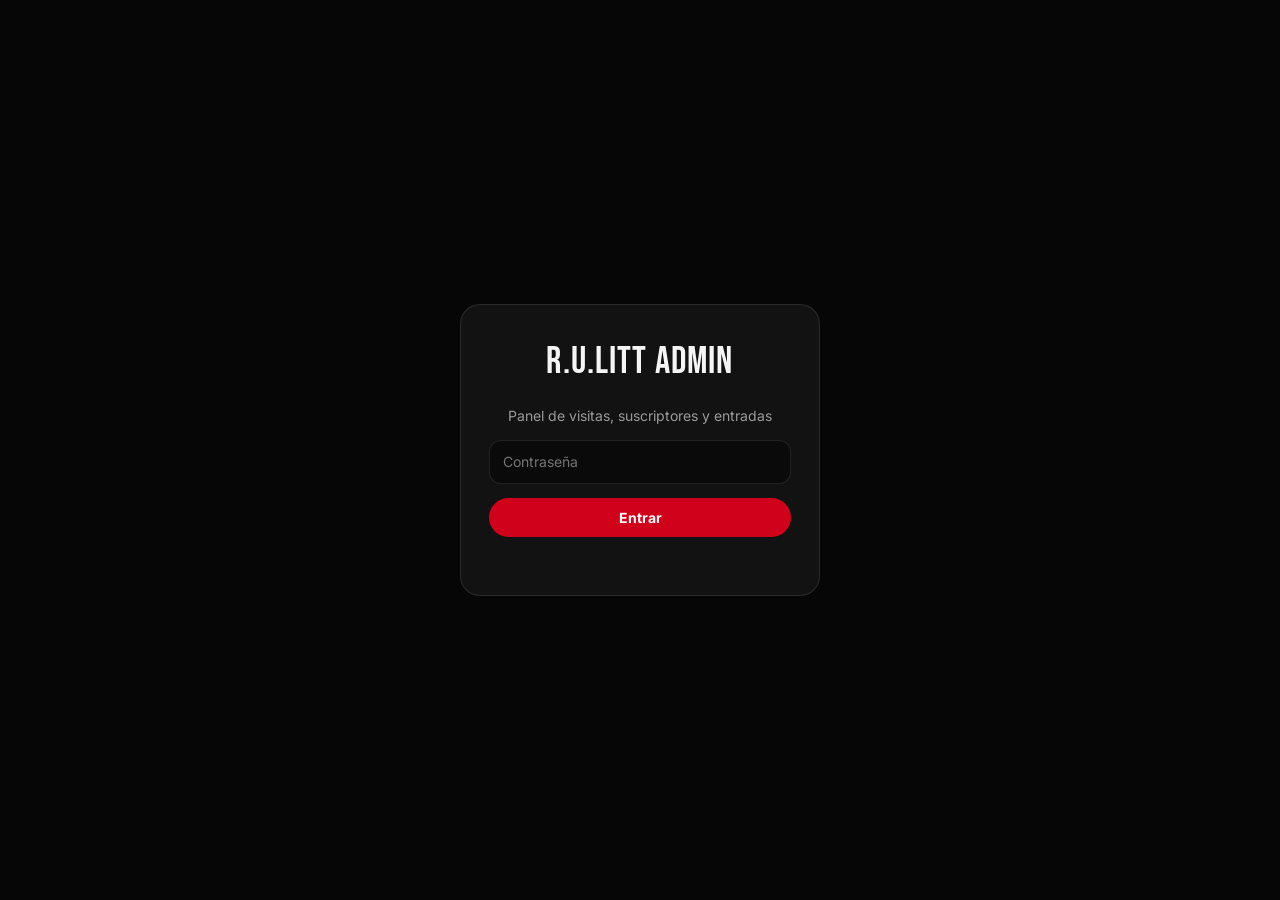
<file: admin.html>
<!doctype html>
<html lang="es">
<head>
<meta charset="utf-8">
<meta name="viewport" content="width=device-width, initial-scale=1">
<meta name="robots" content="noindex, nofollow">
<title>Admin | R.U.LITT Entertainment</title>
<link rel="icon" href="favicon.svg" type="image/svg+xml">
<link href="https://fonts.googleapis.com/css2?family=Bebas+Neue&family=Inter:wght@400;500;600;700&display=swap" rel="stylesheet">
<style>
:root{--bg:#060606;--card:#121212;--line:rgba(255,255,255,.1);--text:#f5f5f5;--muted:#9a9a9a;--red:#d0021b;--ok:#3ddc84;--warn:#ffb020}
*{box-sizing:border-box;margin:0;padding:0}
[hidden]{display:none!important}
body{background:var(--bg);color:var(--text);font-family:Inter,system-ui,sans-serif;font-size:14px;line-height:1.5}
button,input,select{font:inherit;color:inherit}
button{cursor:pointer;border:0;background:none}
.wrap{max-width:1240px;margin:0 auto;padding:0 16px}
h1,h2{font-family:"Bebas Neue",Impact,sans-serif;font-weight:400;letter-spacing:.03em}
/* login */
.login{min-height:100vh;display:grid;place-items:center;padding:16px}
.login form{width:min(360px,100%);background:var(--card);border:1px solid var(--line);border-radius:20px;padding:28px;display:grid;gap:14px;text-align:center}
.login h1{font-size:2.4rem}
.in{width:100%;background:#0a0a0a;border:1px solid var(--line);border-radius:12px;padding:.75em .9em}
.in:focus{outline:none;border-color:#fff}
.btn{display:inline-flex;align-items:center;justify-content:center;gap:6px;padding:.65em 1.1em;border-radius:999px;font-weight:700;background:#fff;color:#000;white-space:nowrap}
.btn.sm{padding:.4em .8em;font-size:.8rem}
.btn.ghost{background:transparent;color:#fff;border:1px solid var(--line)}
.btn.red{background:var(--red);color:#fff}
.btn.ok{background:var(--ok);color:#000}
.err{color:#ff7d93;font-size:.85rem;min-height:1.2em}
/* layout */
header{position:sticky;top:0;z-index:5;background:rgba(6,6,6,.92);backdrop-filter:blur(10px);border-bottom:1px solid var(--line)}
.top{display:flex;align-items:center;justify-content:space-between;gap:12px;padding:12px 0}
.top h1{font-size:1.7rem;line-height:1}
.top small{display:block;font-family:Inter;font-size:.65rem;letter-spacing:.3em;color:var(--muted)}
.tabs{display:flex;gap:6px;overflow-x:auto;padding-bottom:10px}
.tab{padding:.5em 1em;border-radius:999px;border:1px solid var(--line);color:#cfcfcf;white-space:nowrap}
.tab.on{background:#fff;color:#000;border-color:#fff}
main{padding:22px 0 60px}
.kpis{display:grid;grid-template-columns:repeat(4,1fr);gap:12px;margin-bottom:18px}
.kpi{background:var(--card);border:1px solid var(--line);border-radius:16px;padding:16px}
.kpi b{display:block;font-family:"Bebas Neue";font-size:2.4rem;font-weight:400;line-height:1}
.kpi span{color:var(--muted);font-size:.78rem;text-transform:uppercase;letter-spacing:.12em}
.kpi em{display:block;font-style:normal;color:var(--muted);font-size:.78rem;margin-top:4px}
.panel{background:var(--card);border:1px solid var(--line);border-radius:16px;padding:18px;margin-bottom:16px}
.panel h2{font-size:1.5rem;margin-bottom:12px}
.grid2{display:grid;grid-template-columns:1.4fr 1fr;gap:16px}
.bars{display:flex;align-items:flex-end;gap:6px;height:160px;padding-top:10px}
.bar{flex:1;display:flex;flex-direction:column;align-items:center;gap:6px;height:100%;justify-content:flex-end}
.bar i{display:block;width:100%;background:#fff;border-radius:6px 6px 0 0;min-height:2px}
.bar small{font-size:.65rem;color:var(--muted)}
.bar b{font-size:.7rem;font-weight:600}
.list{list-style:none}
.list li{display:flex;justify-content:space-between;gap:10px;padding:8px 0;border-bottom:1px solid var(--line)}
.tools{display:flex;gap:8px;flex-wrap:wrap;align-items:center;margin-bottom:12px}
.tools .in{max-width:280px}
.tools select.in{max-width:180px}
table{width:100%;border-collapse:collapse}
th,td{text-align:left;padding:10px 8px;border-bottom:1px solid var(--line);vertical-align:top}
th{font-size:.7rem;letter-spacing:.12em;text-transform:uppercase;color:var(--muted);font-weight:600}
td small{color:var(--muted)}
.tbl{overflow-x:auto}
.pill{display:inline-block;padding:.2em .7em;border-radius:999px;font-size:.72rem;font-weight:700}
.pill.Pending{background:rgba(255,176,32,.15);color:var(--warn)}
.pill.Paid{background:rgba(61,220,132,.15);color:var(--ok)}
.pill.Cancelled{background:rgba(255,125,147,.15);color:#ff7d93}
.pill.in{background:#fff;color:#000}
.acts{display:flex;gap:6px;flex-wrap:wrap}
.guests{font-size:.8rem;color:#cfcfcf;max-width:260px}
.empty{color:var(--muted);padding:20px 0;text-align:center}
.cards{display:grid;grid-template-columns:repeat(2,1fr);gap:12px}
.q{background:#0a0a0a;border:1px solid var(--line);border-radius:14px;padding:14px}
.q h3{font-size:1rem;margin-bottom:4px}
.q p{color:#cfcfcf;font-size:.85rem}
.setup{max-width:640px;margin:40px auto;background:var(--card);border:1px solid var(--line);border-radius:18px;padding:24px}
.setup h2{font-size:2rem;margin-bottom:8px}.setup p,.setup li{color:#cfcfcf;margin-bottom:8px}.setup ol{padding-left:20px}
@media (max-width:860px){.kpis{grid-template-columns:repeat(2,1fr)}.grid2,.cards{grid-template-columns:1fr}}
.mail{display:grid;grid-template-columns:1fr 1fr;gap:16px}
.field{display:grid;gap:6px;margin-bottom:12px;font-size:.82rem;color:#cfcfcf;font-weight:600}
textarea.in{min-height:140px;resize:vertical}
.preview{background:#000;border-radius:14px;padding:16px;max-height:720px;overflow:auto}
.chips{display:flex;gap:6px;flex-wrap:wrap}
.note{color:var(--muted);font-size:.82rem}
@media (max-width:860px){.mail{grid-template-columns:1fr}}
</style>
</head>
<body>

<div class="login" id="login">
  <form id="loginForm">
    <h1>R.U.LITT Admin</h1>
    <p style="color:var(--muted)">Panel de visitas, suscriptores y entradas</p>
    <input class="in" type="password" id="pw" placeholder="Contraseña" autocomplete="current-password" required>
    <button class="btn red" type="submit">Entrar</button>
    <p class="err" id="loginErr"></p>
  </form>
</div>

<div id="app" hidden>
  <header>
    <div class="wrap">
      <div class="top">
        <h1>R.U.LITT <small>ADMIN</small></h1>
        <div style="display:flex;gap:8px">
          <button class="btn sm ghost" id="refresh">↻ Actualizar</button>
          <button class="btn sm ghost" id="logout">Salir</button>
        </div>
      </div>
      <nav class="tabs" id="tabs">
        <button class="tab on" data-t="dash">Resumen</button>
        <button class="tab" data-t="tickets">Entradas</button>
        <button class="tab" data-t="door">Lista de puerta</button>
        <button class="tab" data-t="subs">Suscriptores</button>
        <button class="tab" data-t="mail">📣 Email marketing</button>
        <button class="tab" data-t="quotes">Cotizaciones</button>
      </nav>
    </div>
  </header>
  <main class="wrap" id="view"></main>
</div>

<script>
/* Same URL as CONFIG.dataEndpoint in script.js (Google Apps Script web app, ends in /exec) */
const API = "https://script.google.com/macros/s/AKfycbymvvL6luztOMd3b6jRBZc6HQiJizkM_wfEOBRGtlhYMPuXFYOVdI9cMb_YR_8_tuQX/exec";

const $ = (s, r = document) => r.querySelector(s);
const esc = (s) => String(s ?? "").replace(/[&<>"]/g, (c) => ({ "&": "&amp;", "<": "&lt;", ">": "&gt;", '"': "&quot;" }[c]));
const money = (n) => "$" + Number(n || 0).toLocaleString("en-US", { maximumFractionDigits: 2 });
const fmt = (d) => d ? new Date(d).toLocaleString("es", { day: "2-digit", month: "short", hour: "2-digit", minute: "2-digit" }) : "";
let KEY = "", DATA = null, TAB = "dash";
try { KEY = sessionStorage.getItem("rulitt-admin") || ""; } catch (e) {}

if (!API) {
  $("#loginForm").hidden = true;
  $("#login").insertAdjacentHTML("beforeend", `<div class="setup"><h2>Falta conectar el panel</h2>
    <p>El panel lee los datos de una hoja de Google de R.U.LITT. Para activarlo:</p>
    <ol><li>Seguir los pasos de <b>rulitt-backend/Code.gs</b> con la cuenta r.u.littentertainment@gmail.com.</li>
    <li>Pegar la URL de la Web App (termina en <b>/exec</b>) en <b>admin.html</b> (const API) y en <b>script.js</b> (CONFIG.dataEndpoint).</li></ol></div>`);
}

async function load() {
  const r = await fetch(`${API}?key=${encodeURIComponent(KEY)}&t=${Date.now()}`);
  const j = await r.json();
  if (!j.ok) throw new Error(j.error || "error");
  DATA = j; return j;
}
async function act(params) {
  const q = new URLSearchParams({ key: KEY, action: "update", ...params });
  const j = await (await fetch(`${API}?${q}`)).json();
  if (!j.ok) alert("No se pudo actualizar"); await load(); render();
}

$("#loginForm").addEventListener("submit", async (e) => {
  e.preventDefault(); KEY = $("#pw").value; $("#loginErr").textContent = "Entrando…";
  try { await load(); try { sessionStorage.setItem("rulitt-admin", KEY); } catch (e) {} start(); }
  catch (err) { $("#loginErr").textContent = err.message === "unauthorized" ? "Contraseña incorrecta" : "No se pudo conectar"; }
});
$("#logout").onclick = () => { try { sessionStorage.removeItem("rulitt-admin"); } catch (e) {} location.reload(); };
$("#refresh").onclick = async () => { $("#refresh").textContent = "…"; await load(); render(); $("#refresh").textContent = "↻ Actualizar"; };
$("#tabs").onclick = (e) => { const b = e.target.closest(".tab"); if (!b) return; TAB = b.dataset.t;
  document.querySelectorAll(".tab").forEach((x) => x.classList.toggle("on", x === b)); render(); };

function start() { $("#login").hidden = true; $("#app").hidden = false; render(); }
if (API && KEY) load().then(start).catch(() => {});

function csv(rows, name) {
  if (!rows.length) return;
  const h = Object.keys(rows[0]);
  const out = [h.join(",")].concat(rows.map((r) => h.map((k) => `"${String(r[k] ?? "").replace(/"/g, '""')}"`).join(","))).join("\n");
  const a = document.createElement("a"); a.href = URL.createObjectURL(new Blob(["﻿" + out], { type: "text/csv" })); a.download = name; a.click();
}

function render() {
  const v = $("#view"), { tickets = [], subscribers = [], quotes = [], visits = [] } = DATA || {};
  const day = (d) => new Date(d).toISOString().slice(0, 10), now = Date.now();
  const since = (days) => visits.filter((x) => now - new Date(x.created) < days * 864e5).length;
  const live = tickets.filter((t) => !t.archived), trash = tickets.filter((t) => t.archived);
  const valid = live.filter((t) => t.status !== "Cancelled");
  const paid = valid.filter((t) => t.status === "Paid");
  const people = (arr) => arr.reduce((s, t) => s + (String(t.ticket_type).includes("VIP") ? 4 : 1) * Number(t.qty || 1), 0);

  if (TAB === "dash") {
    const days = [...Array(14)].map((_, i) => day(now - (13 - i) * 864e5));
    const counts = days.map((d) => visits.filter((x) => day(x.created) === d).length), max = Math.max(1, ...counts);
    const pages = {}; visits.forEach((x) => (pages[x.page] = (pages[x.page] || 0) + 1));
    const refs = {}; visits.forEach((x) => (refs[x.referrer] = (refs[x.referrer] || 0) + 1));
    const top = (o) => Object.entries(o).sort((a, b) => b[1] - a[1]).slice(0, 6).map(([k, n]) => `<li><span>${esc(k)}</span><b>${n}</b></li>`).join("") || '<li class="empty">Sin datos todavía</li>';
    v.innerHTML = `
      <div class="kpis">
        <div class="kpi"><span>Visitas hoy</span><b>${visits.filter((x) => day(x.created) === day(now)).length}</b><em>7 días: ${since(7)} · 30 días: ${since(30)}</em></div>
        <div class="kpi"><span>Suscriptores</span><b>${subscribers.length}</b><em>Nuevos esta semana: ${subscribers.filter((x) => now - new Date(x.created) < 7 * 864e5).length}</em></div>
        <div class="kpi"><span>Entradas (personas)</span><b>${people(valid)}</b><em>${valid.length} compras · ${people(paid)} pagadas</em></div>
        <div class="kpi"><span>Ventas</span><b>${money(paid.reduce((s, t) => s + Number(t.total), 0))}</b><em>Pendiente: ${money(valid.filter((t) => t.status === "Pending").reduce((s, t) => s + Number(t.total), 0))}</em></div>
      </div>
      <div class="grid2">
        <div class="panel"><h2>Visitas · últimos 14 días</h2><div class="bars">${counts.map((c, i) => `<div class="bar"><b>${c || ""}</b><i style="height:${(c / max) * 100}%"></i><small>${days[i].slice(8)}</small></div>`).join("")}</div></div>
        <div class="panel"><h2>Páginas más vistas</h2><ul class="list">${top(pages)}</ul></div>
      </div>
      <div class="grid2">
        <div class="panel"><h2>Últimas compras</h2><ul class="list">${live.slice(-6).reverse().map((t) => `<li><span>${esc(t.name)} · ${t.qty} ${esc(t.ticket_type)}</span><span class="pill ${esc(t.status)}">${esc(t.status)}</span></li>`).join("") || '<li class="empty">Sin compras todavía</li>'}</ul></div>
        <div class="panel"><h2>De dónde llegan</h2><ul class="list">${top(refs)}</ul></div>
      </div>`;
  }

  if (TAB === "tickets") {
    v.innerHTML = `<div class="panel"><h2>Entradas</h2>
      <div class="tools"><input class="in" id="q" placeholder="Buscar nombre, correo o código">
        <select class="in" id="st"><option value="">Todos</option><option>Pending</option><option>Paid</option><option>Cancelled</option></select>
        <button class="btn sm ghost" id="exp">Exportar CSV</button>
        <button class="btn sm ghost" id="arcAll">🗑 Canceladas a la papelera (${live.filter((t) => t.status === "Cancelled").length})</button>
        <button class="btn sm ghost" id="trashT">🗑 Ver papelera (${trash.length})</button></div>
      <p style="color:var(--muted);margin-bottom:10px">Compara cada compra con Venmo (@REntertainment100): la nota del pago trae el mismo código. Al marcar <b>"Pagado"</b> el cliente recibe su correo de confirmación automáticamente. La ✕ manda la compra a la papelera (queda registro, pero no cuenta).</p>
      <div class="tbl"><table><thead><tr><th>Código / fecha</th><th>Comprador</th><th>Entrada</th><th>Total</th><th>Reserva</th><th>Estado</th><th></th></tr></thead><tbody id="tb"></tbody></table></div></div>`;
    let showTrash = false;
    const draw = () => {
      const q = $("#q").value.toLowerCase(), st = $("#st").value;
      $("#trashT").textContent = showTrash ? "← Volver a las compras" : `🗑 Ver papelera (${trash.length})`;
      const rows = (showTrash ? trash : live).filter((t) => (!st || t.status === st) && JSON.stringify(t).toLowerCase().includes(q)).reverse();
      $("#tb").innerHTML = rows.map((t) => `<tr>
        <td><b>${esc(t.code)}</b><br><small>${fmt(t.created)}</small></td>
        <td>${esc(t.name)}<br><small>${esc(t.email)}<br>${esc(t.phone)}</small></td>
        <td>${t.qty} × ${esc(t.ticket_type)}</td><td>${money(t.total)}</td>
        <td class="guests">${esc(t.guests)}</td>
        <td><span class="pill ${esc(t.status)}">${esc(t.status)}</span>${t.checked_in ? '<br><span class="pill in">Entró</span>' : ""}</td>
        <td><div class="acts">
          ${t.status !== "Paid" ? `<button class="btn sm ok" data-a="paid" data-c="${esc(t.code)}">Pagado</button>` : `<button class="btn sm ghost" data-a="pending" data-c="${esc(t.code)}">Pendiente</button>`}
          ${t.status !== "Cancelled" ? `<button class="btn sm ghost" data-a="cancel" data-c="${esc(t.code)}">Cancelar</button>` : ""}
          ${t.archived ? `<button class="btn sm ghost" data-a="restore" data-c="${esc(t.code)}">↩ Restaurar</button>` : `<button class="btn sm ghost" data-a="trash" data-c="${esc(t.code)}" title="Mandar a la papelera">✕</button>`}
        </div></td></tr>`).join("") || `<tr><td colspan="7" class="empty">${showTrash ? "La papelera está vacía" : "Sin compras"}</td></tr>`;
    };
    $("#q").oninput = draw; $("#st").onchange = draw; $("#exp").onclick = () => csv(tickets, "rulitt-entradas.csv"); draw();
    $("#trashT").onclick = () => { showTrash = !showTrash; draw(); };
    $("#arcAll").onclick = async () => {
      const n = live.filter((t) => t.status === "Cancelled").length; if (!n) return;
      if (!confirm(`¿Mandar ${n} compras canceladas a la papelera?`)) return;
      $("#arcAll").textContent = "…";
      await fetch(`${API}?${new URLSearchParams({ key: KEY, action: "archive_cancelled" })}`); await load(); render();
    };
    $("#tb").onclick = (e) => { const b = e.target.closest("[data-a]"); if (!b) return;
      const a = b.dataset.a;
      if (a === "paid" && !confirm("¿Marcar como pagado? Se le enviará al cliente el correo de confirmación.")) return;
      if (a === "cancel" && !confirm("¿Cancelar esta reserva? Se le enviará al cliente un correo avisando la cancelación.")) return;
      b.textContent = "…";
      if (a === "trash" || a === "restore") return act({ code: b.dataset.c, archived: a === "trash" ? "1" : "0" });
      act({ code: b.dataset.c, status: { paid: "Paid", pending: "Pending", cancel: "Cancelled" }[a] }); };
  }

  if (TAB === "door") {
    v.innerHTML = `<div class="panel"><h2>Lista de puerta</h2>
      <div class="tools"><input class="in" id="q" placeholder="Buscar nombre o código" autofocus>
        <label style="display:flex;gap:6px;align-items:center;color:#cfcfcf"><input type="checkbox" id="onlyPaid" checked> Solo pagadas</label></div>
      <div class="tbl"><table><thead><tr><th>Código</th><th>Reserva a nombre de</th><th>Entrada</th><th>Estado</th><th></th></tr></thead><tbody id="tb"></tbody></table></div></div>`;
    const draw = () => {
      const q = $("#q").value.toLowerCase(), op = $("#onlyPaid").checked;
      const rows = valid.filter((t) => (!op || t.status === "Paid") && (t.code + " " + t.guests + " " + t.name).toLowerCase().includes(q));
      $("#tb").innerHTML = rows.map((t) => `<tr>
        <td><b>${esc(t.code)}</b></td><td class="guests">${esc(t.guests || t.name)}</td>
        <td>${t.qty} × ${esc(t.ticket_type)}</td>
        <td><span class="pill ${esc(t.status)}">${esc(t.status)}</span></td>
        <td>${t.checked_in ? `<span class="pill in">Entró ${fmt(t.checked_in)}</span> <button class="btn sm ghost" data-c="${esc(t.code)}" data-v="0">Deshacer</button>`
                            : `<button class="btn sm red" data-c="${esc(t.code)}" data-v="1">Marcar entrada</button>`}</td></tr>`).join("") || '<tr><td colspan="5" class="empty">Nada que mostrar</td></tr>';
    };
    $("#q").oninput = draw; $("#onlyPaid").onchange = draw; draw();
    $("#tb").onclick = (e) => { const b = e.target.closest("[data-c]"); if (!b) return; b.textContent = "…"; act({ code: b.dataset.c, checked_in: b.dataset.v }); };
  }

  if (TAB === "subs") {
    v.innerHTML = `<div class="panel"><h2>Suscriptores (${subscribers.filter((s) => !s.unsubscribed).length} activos)</h2>
      <div class="tools"><button class="btn sm ghost" id="copy">Copiar correos</button><button class="btn sm ghost" id="exp">Exportar CSV</button></div>
      <div class="tbl"><table><thead><tr><th>Correo</th><th>Nombre</th><th>Fecha</th><th>Idioma</th><th>Estado</th></tr></thead><tbody>
      ${subscribers.slice().reverse().map((s) => `<tr><td>${esc(s.email)}</td><td>${esc(s.name)}</td><td>${fmt(s.created)}</td><td>${esc(s.lang)}</td><td>${s.unsubscribed ? '<span class="pill Cancelled">Dado de baja</span>' : '<span class="pill Paid">Activo</span>'}</td></tr>`).join("") || '<tr><td colspan="4" class="empty">Sin suscriptores todavía</td></tr>'}
      </tbody></table></div></div>`;
    $("#exp").onclick = () => csv(subscribers, "rulitt-suscriptores.csv");
    $("#copy").onclick = () => { navigator.clipboard.writeText(subscribers.filter((s) => !s.unsubscribed).map((s) => s.email).join(", ")); $("#copy").textContent = "¡Copiados!"; };
  }

  if (TAB === "mail") {
    const active = subscribers.filter((s) => s.email && !s.unsubscribed);
    const camps = (DATA.campaigns || []).slice().reverse();
    v.innerHTML = `<div class="mail">
      <div class="panel"><h2>📣 Enviar flyer a suscriptores</h2>
        <p class="note" style="margin-bottom:12px">Se envía desde r.u.littentertainment@gmail.com a <b>${active.length}</b> suscriptores activos. Gmail permite unos <b>${DATA.quota ?? 100}</b> correos más hoy. Cada correo lleva su link para darse de baja.</p>
        <label class="field">Asunto<input class="in" id="mSub" placeholder="🎃 El Apagón — Early Bird $20 · Viernes 30 de octubre"></label>
        <label class="field">Imagen / flyer
          <input class="in" type="file" id="mFile" accept="image/*">
          <div class="chips"><button class="btn sm ghost" type="button" id="mApagon">Usar flyer de El Apagón</button><button class="btn sm ghost" type="button" id="mNoImg">Sin imagen</button></div></label>
        <label class="field">Mensaje<textarea class="in" id="mMsg" placeholder="Escribe el mensaje… (puedes usar inglés y español)"></textarea></label>
        <div style="display:grid;grid-template-columns:1fr 1.4fr;gap:8px">
          <label class="field">Texto del botón<input class="in" id="mBtn" value="Get tickets"></label>
          <label class="field">Link del botón<input class="in" id="mUrl" value="https://rulittentertainment.com/tickets.html"></label>
        </div>
        <div class="tools" style="margin-top:6px">
          <input class="in" id="mTest" type="email" placeholder="Correo para prueba" style="max-width:240px">
          <button class="btn sm ghost" id="mSendTest">Enviar prueba</button>
          <button class="btn red" id="mSendAll">Enviar a ${active.length} suscriptores</button>
        </div>
        <p class="err" id="mMsgOut" style="color:#cfcfcf"></p>
      </div>
      <div class="panel"><h2>Vista previa</h2><div class="preview" id="mPrev"></div></div>
    </div>
    <div class="panel"><h2>Flyers enviados</h2><div class="tbl"><table><thead><tr><th>Fecha</th><th>Asunto</th><th>Enviados</th><th></th></tr></thead><tbody>
      ${camps.map((c) => `<tr><td>${fmt(c.created)}</td><td>${esc(c.subject)}</td><td>${c.sent}</td><td>${c.test ? '<span class="pill Pending">Prueba</span>' : ""}</td></tr>`).join("") || '<tr><td colspan="4" class="empty">Todavía no se ha enviado ninguno</td></tr>'}
    </tbody></table></div></div>`;

    let img = "", imgData = "";
    const prev = () => {
      const msg = esc($("#mMsg").value).replace(/\n/g, "<br>"), btn = $("#mBtn").value, src = imgData || img;
      $("#mPrev").innerHTML = `<div style="max-width:520px;margin:0 auto;background:#0d0d0d;border:1px solid #222;border-radius:14px;overflow:hidden;font-family:Arial;color:#f5f5f5">
        <div style="text-align:center;padding:18px;font-size:24px;font-weight:800;letter-spacing:2px">R.U.LITT<div style="font-size:9px;letter-spacing:6px;color:#9a9a9a;font-weight:400">ENTERTAINMENT</div></div>
        ${src ? `<img src="${src}" style="display:block;width:100%">` : ""}
        <div style="padding:20px;font-size:14px;line-height:1.6;color:#e6e6e6">${msg || '<span style="color:#666">Tu mensaje aparece aquí…</span>'}</div>
        ${btn ? `<div style="text-align:center;padding:0 20px 24px"><span style="display:inline-block;background:#d0021b;color:#fff;font-weight:700;padding:12px 24px;border-radius:999px">${esc(btn)}</span></div>` : ""}
        <div style="text-align:center;padding:14px;border-top:1px solid #222;font-size:10px;color:#8a8a8a">R.U.LITT Entertainment · Idaho, USA · Unsubscribe / Darse de baja</div></div>`;
    };
    ["mMsg", "mBtn"].forEach((id) => ($("#" + id).oninput = prev));
    $("#mApagon").onclick = () => { img = "https://rulittentertainment.com/media/events/apagon-v2.jpg"; imgData = ""; $("#mFile").value = ""; prev(); };
    $("#mNoImg").onclick = () => { img = ""; imgData = ""; $("#mFile").value = ""; prev(); };
    $("#mFile").onchange = () => {   // shrink to max 1200px JPEG in the browser
      const f = $("#mFile").files[0]; if (!f) return;
      const im = new Image(); im.onload = () => {
        const s = Math.min(1, 1200 / im.width), c = document.createElement("canvas");
        c.width = Math.round(im.width * s); c.height = Math.round(im.height * s);
        c.getContext("2d").drawImage(im, 0, 0, c.width, c.height);
        imgData = c.toDataURL("image/jpeg", 0.82); img = ""; prev();
      }; im.src = URL.createObjectURL(f);
    };
    prev();

    const send = async (test) => {
      const out = $("#mMsgOut"), subject = $("#mSub").value.trim();
      if (!subject) { out.textContent = "Escribe el asunto."; return; }
      if (!$("#mMsg").value.trim()) { out.textContent = "Escribe el mensaje."; return; }
      if (test && !/@/.test(test)) { out.textContent = "Escribe un correo para la prueba."; return; }
      if (!test && !confirm(`¿Enviar este flyer a ${active.length} suscriptores? No se puede deshacer.`)) return;
      out.textContent = test ? "Enviando prueba…" : `Enviando a ${active.length}… (puede tardar un minuto)`;
      try {
        const r = await fetch(API, { method: "POST", headers: { "Content-Type": "text/plain;charset=utf-8" },
          body: JSON.stringify({ kind: "campaign", key: KEY, subject, message: $("#mMsg").value, btnText: $("#mBtn").value.trim(), btnUrl: $("#mUrl").value.trim(), imageUrl: img, imageData: imgData, test: test || "" }) });
        const j = await r.json();
        if (!j.ok) { out.textContent = j.error === "quota" ? `Gmail solo permite ${j.quota} correos más hoy (necesitas ${j.needed}). Intenta mañana.` : "Error: " + j.error; return; }
        if (j.image && imgData) { img = j.image; imgData = ""; }   // reuse the uploaded image next time
        out.textContent = test ? `✅ Prueba enviada a ${test}. Revisa la bandeja (y Spam).` : `✅ Enviado a ${j.sent} suscriptores.`;
        if (!test) { await load(); render(); }
      } catch (err) { out.textContent = "No se pudo enviar. Revisa la conexión."; }
    };
    $("#mSendTest").onclick = () => send($("#mTest").value.trim());
    $("#mSendAll").onclick = () => send("");
  }

  if (TAB === "quotes") {
    v.innerHTML = `<div class="panel"><h2>Cotizaciones (${quotes.length})</h2><div class="cards">
      ${quotes.slice().reverse().map((q) => `<div class="q"><h3>${esc(q.name)} · ${esc(q.event_type)}</h3>
        <p><b>${esc(q.event_date)}</b> · ${esc(q.venue_city)} · ${esc(q.guest_count || "?")} invitados · ${esc(q.start_time)}–${esc(q.end_time)}</p>
        <p>${esc(q.email)} · ${esc(q.phone)}</p><p>Servicios: ${esc(q.services)}</p>${q.music ? `<p>Música: ${esc(q.music)}</p>` : ""}${q.message ? `<p>${esc(q.message)}</p>` : ""}
        <p><small>${fmt(q.created)}</small></p></div>`).join("") || '<p class="empty">Sin cotizaciones todavía</p>'}
      </div></div>`;
  }
}
</script>
</body>
</html>
</file>
